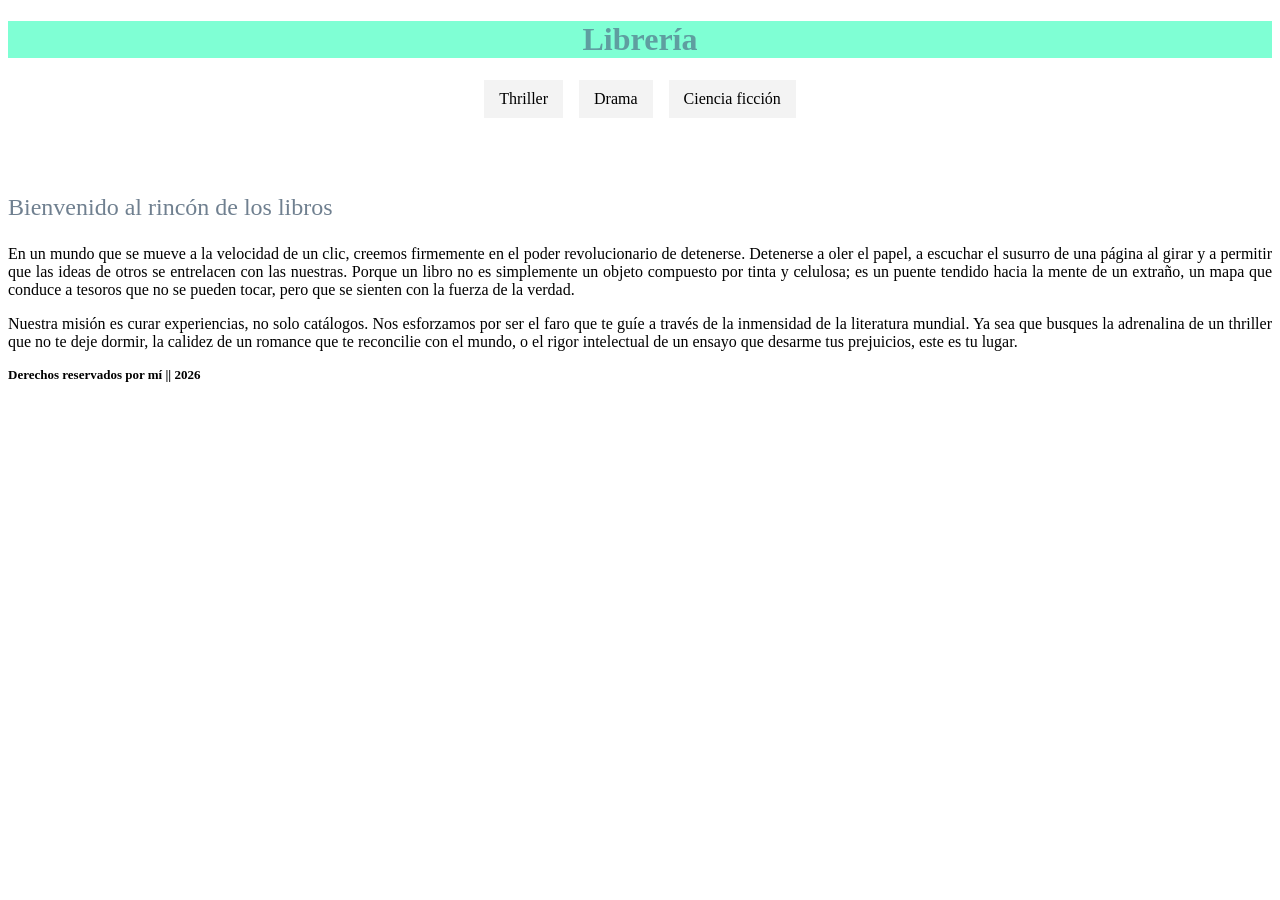
<file: index.html>
<!DOCTYPE html>
<html lang="es">
<head>
    <meta charset="UTF-8">
    <meta name="viewport" content="width=device-width, initial-scale=1.0">
    <title>Librería</title>
    <link rel="stylesheet" href="CSS/style.css"> 
</head>
<body>
    <h1><b>Librería</b></h1>
    <nav>
    <ul>
        <li><a href="pages/thriller.html">Thriller</a></li>
        <li><a href="pages/drama.html">Drama</a></li>
        <li><a href="pages/ciencia-ficcion.html">Ciencia ficción</a></li>
    </ul>
    </nav>

    <style>
    ul {
    padding: 0;
    margin: 0;
    display: flex inline;
    justify-content: center;
    height: 10vh;
    gap: 1rem;
    }

    li {
    list-style: none;
    }

    li a {
    text-decoration: none;
    color: #000;
    padding: 10px 15px;
    display: block;
    background-color: #f3f3f3;
    transition: 0.5s;
    }
    </style>

    <main>
        <section>
            <p id="p1">Bienvenido al rincón de los libros</p>
            <p>En un mundo que se mueve a la velocidad de un clic, creemos firmemente en el poder revolucionario de detenerse. Detenerse a oler el papel, a escuchar el susurro de una página al girar y a permitir que las ideas de otros se entrelacen con las nuestras. Porque un libro no es simplemente un objeto compuesto por tinta y celulosa; es un puente tendido hacia la mente de un extraño, un mapa que conduce a tesoros que no se pueden tocar, pero que se sienten con la fuerza de la verdad.</p>
            <p>Nuestra misión es curar experiencias, no solo catálogos. Nos esforzamos por ser el faro que te guíe a través de la inmensidad de la literatura mundial. Ya sea que busques la adrenalina de un thriller que no te deje dormir, la calidez de un romance que te reconcilie con el mundo, o el rigor intelectual de un ensayo que desarme tus prejuicios, este es tu lugar.</p>
        </section>
    </main>
    <footer>
        <p><b>Derechos reservados por mí || 2026</b></p>
    </footer>
</body>
</html>
</file>
<file: CSS/style.css>
h1 {
    color:cadetblue;
    text-align: center;
    font-family: Georgia, 'Times New Roman', Times, serif;
    background-color:aquamarine;
    width: 100%;
}

nav {
    display: flex;
    justify-content: center;
}

#p1 {
    color: slategray;
    font-size: x-large;
    font-family: Georgia, 'Times New Roman', Times, serif;
}

p {
    justify-content: center;
    text-align: justify;
    font-family: Georgia, 'Times New Roman', Times, serif;
}

footer {
    font-family: Georgia, 'Times New Roman', Times, serif;
    font-size: small;
}

#dramasect p {
    color: slategray;
}
</file>
